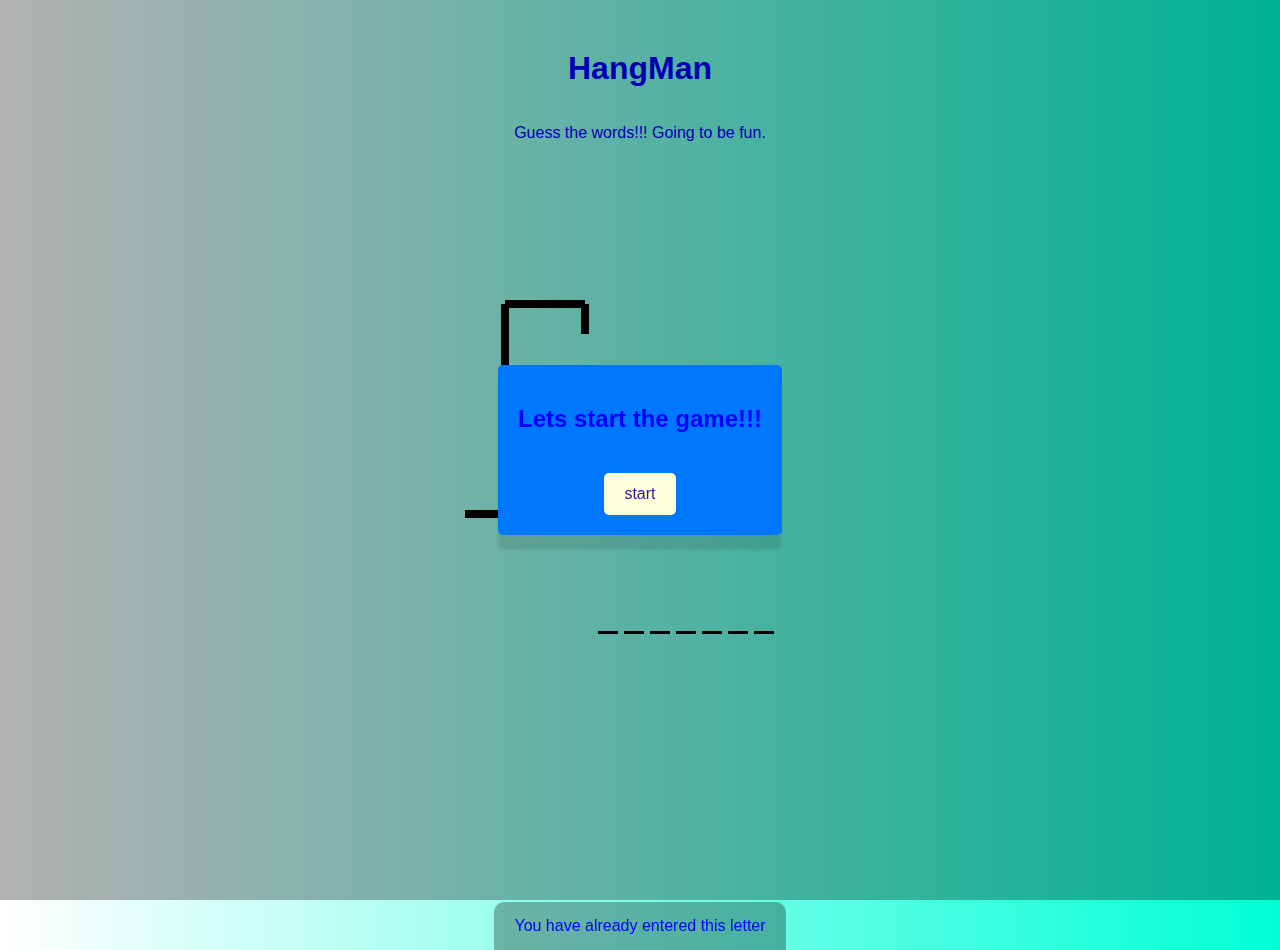
<file: index.html>
<!DOCTYPE html>
<html lang="en">
<head>
    <meta charset="UTF-8">
    <meta name="viewport" content="width=device-width, initial-scale=1.0">
    <link rel="stylesheet" href="style.css">
    <title>Hang-Man Game</title>

</head>
<body>
    <h1>HangMan</h1>
    <p>Guess the words!!! Going to be fun.</p>
    <div class="game-container">
        <svg class="figure-container" height="250" width="200">
            <!--  Stand for man hanging-->
            <line x1="60" y1="20" x2="140" y2="20"></line>
            <line x1="140" y1="20" x2="140" y2="50" />
            <line x1="60" y1="20" x2="60" y2="230"></line>
            <line x1="20" y1="230" x2="100" y2="230"></line>

            <!-- Head-->
            <circle cx="140" cy="70" r="20" class="figure-part"/>
            <!--Body-->
            <line x1="140" y1="90" x2="140" y2="150" class="figure-part"/>
            <!--Arms-->
            <line x1="140" y1="120" x2="120" y2="100" class="figure-part" />
            <line x1="140" y1="120" x2="160" y2="100" class="figure-part" />
             <!--Legs-->
             <line x1="140" y1="150" x2="120" y2="180" class="figure-part" />
             <line x1="140" y1="150" x2="160" y2="180"class="figure-part" />
        
        </svg>

        <div class="wromg-letters-container">
            <div id="wrong-letters">
                <!-- <p>Wrong</p>
                <Span></Span> -->
            </div>
        </div>

        <div class="word" id="word">
            <!-- <div class="letter">h</div>
            <div class="letter">e</div>
            <div class="letter">l</div>
            <div class="letter">l</div>
            <div class="letter">o</div> -->
        </div>

    </div>

    <!--Conatiner for final maessages-->
    <div class="popup-container" id="popup-container">
        <div class="popup">
             <h2 id="final-message" >Lets start the game!!!</h2> 
            <button id="play-again">start</button>
        </div>

        
    </div>
    <!--Notification -->
    <div class="notification-container " id="notification-container">
        <p>You have already entered this letter</p>
    </div>
<script src="script.js"></script>
</body>
</html>
</file>
<file: style.css>
*{
    box-sizing: border-box;
}

body{
    background-image: linear-gradient(to right, rgba(255,0,0,0),
     rgb(0, 255, 213));
    color:blue;
    
    font-family: Arial, Helvetica, sans-serif;
    display: flex;
    align-items:center;
    flex-direction: column;
    height: 80vh;
    margin: 0;
    overflow: hidden;
}

h1{
    margin-top:50px;
}
.game-container{
    padding:20px 30px;
    position: relative;
    margin: auto;
    height: 350px;
    width: 450px;
    
}
.figure-container{
    fill:transparent;
    stroke:black;
    stroke-width:8px;

    
}
.figure-part{
    display: none;
}

.wromg-letters-container{
    position:absolute;
    top:20px;
    right:20px;
    display:flex;
    flex-direction: column;
    align-items:right;

}

.wromg-letters-container p{
    margin:0 0 5px;
    
}
.wromg-letters-container span{
    font-size: 25px;
}

.word{
    display:flex;
    position:absolute;
    bottom:-20px;
    left:40%;
    

}
.letter{
    border-bottom:3px solid black;
    display:inline-flex;
    font-size:30px;
    align-items: center;
    justify-content: center;
    margin:0 3px;
    margin-top: 20px;
    height: 50px;
    width:20px
}
.popup-container{
    background-color: rgba(0,0,0,0.3);
    position:fixed;
    top:0;
    bottom:0;
    left:0;
    right:0;
    display:flex;
    align-items: center;
    justify-content: center;

}
.popup{
    background:rgb(0, 119, 255);
    border-radius: 5px;
    box-shadow: 0 15px 3px rgba(0,0,0,0.1);
    padding: 20px;
    text-align: center;

}
.popup button{
    cursor:pointer;
    background-color: #ffffdd;
    color:#3f1096;
    border-radius: 5px;
    margin-top: 20px;
    border:0px !important;
    padding:12px 20px;
    font-size:16px;


}
.popup button:active{
    transform: scale(0.98);

}
.popup button:focus{
    outline:0;
}
.notification-container{
    background-color: rgba(0,0,0,0.3);
    border-radius: 10px 10px 0 0;
    padding: 15px 20px;
    position: absolute;
    bottom:-50px;
    transition: transform 0.3s ease-in-out;


}
.notification-container p{
    margin:0;

}
.notification-container.show{
    transform:translateY(-50px);
}
</file>
